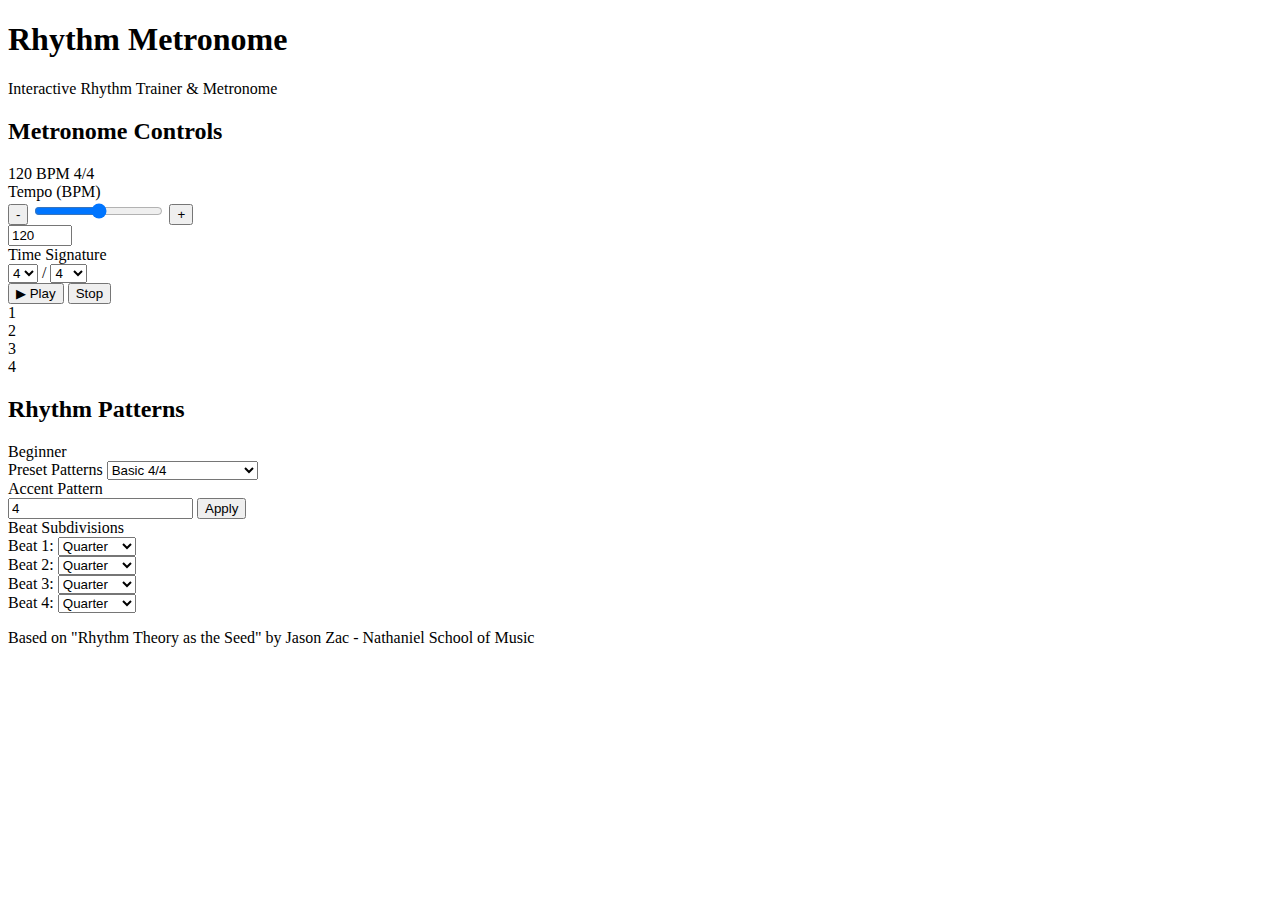
<file: index.html>
<!DOCTYPE html>
<!--suppress JSUnresolvedLibraryURL -->
<html lang="en">
<head>
    <meta charset="UTF-8">
    <meta name="viewport" content="width=device-width, initial-scale=1.0">
    <title>Rhythm Metronome - Interactive Rhythm Trainer</title>

    <!-- 4) YOUR MODULE'S CSS (Local file - replace "demo.css" with your module name) -->
    <link rel="stylesheet" href="css/rhythonika.css"/>

</head>
<body>
<div class="app">
    <header class="app__header">
        <h1 class="app__title">Rhythm Metronome</h1>
        <p class="app__subtitle">Interactive Rhythm Trainer & Metronome</p>
    </header>

    <main class="app__main">
        <!-- Metronome Module -->
        <div id="metronome-container" class="tonika-module rhythmmetronome rhythmmetronome--card">
            <div class="rhythmmetronome__header">
                <h2 class="rhythmmetronome__title">Metronome Controls</h2>
                <div class="rhythmmetronome__status">
                    <span class="rhythmmetronome__bpm">120 BPM</span>
                    <span class="rhythmmetronome__time-sig">4/4</span>
                </div>
            </div>

            <div class="rhythmmetronome__controls">
                <div class="rhythmmetronome__tempo-section">
                    <label class="rhythmmetronome__label" for="tempo-slider">Tempo (BPM)</label>
                    <div class="rhythmmetronome__tempo-controls">
                        <button class="tonika-btn rhythmmetronome__tempo-btn" data-action="decrease-tempo">-</button>
                        <input type="range" id="tempo-slider" class="tonika-input rhythmmetronome__tempo-slider"
                               min="40" max="200" value="120">
                        <button class="tonika-btn rhythmmetronome__tempo-btn" data-action="increase-tempo">+</button>
                    </div>
                    <label for="tempo-input"></label><input type="number" id="tempo-input" class="tonika-input rhythmmetronome__tempo-input"
                                                            min="40" max="200" value="120">
                </div>

                <div class="rhythmmetronome__time-signature-section">
                    <label class="rhythmmetronome__label">Time Signature</label>
                    <div class="rhythmmetronome__time-sig-controls">
                        <label for="time-sig-numerator"></label><select id="time-sig-numerator" class="tonika-select rhythmmetronome__time-sig-select">
                        <option value="2">2</option>
                        <option value="3">3</option>
                        <option value="4" selected>4</option>
                        <option value="5">5</option>
                        <option value="6">6</option>
                        <option value="7">7</option>
                        <option value="8">8</option>
                        <option value="9">9</option>
                    </select>
                        <span class="rhythmmetronome__time-sig-divider">/</span>
                        <label for="time-sig-denominator"></label><select id="time-sig-denominator" class="tonika-select rhythmmetronome__time-sig-select">
                        <option value="2">2</option>
                        <option value="4" selected>4</option>
                        <option value="8">8</option>
                        <option value="16">16</option>
                    </select>
                    </div>
                </div>

                <div class="rhythmmetronome__play-controls">
                    <button id="play-pause-btn" class="tonika-btn rhythmmetronome__play-btn rhythmmetronome__play-btn--primary">
                        <span class="rhythmmetronome__play-icon">▶</span>
                        <span class="rhythmmetronome__play-text">Play</span>
                    </button>
                    <button id="stop-btn" class="tonika-btn rhythmmetronome__stop-btn">Stop</button>
                </div>
            </div>

            <div class="rhythmmetronome__visual">
                <div class="rhythmmetronome__beat-indicator">
                    <div class="rhythmmetronome__beat rhythmmetronome__beat--active" data-beat="1">1</div>
                    <div class="rhythmmetronome__beat" data-beat="2">2</div>
                    <div class="rhythmmetronome__beat" data-beat="3">3</div>
                    <div class="rhythmmetronome__beat" data-beat="4">4</div>
                </div>
            </div>
        </div>

        <!-- Rhythm Pattern Module -->
        <div id="rhythm-pattern-container" class="tonika-module rhythmpattern rhythmpattern--card">
            <div class="rhythmpattern__header">
                <h2 class="rhythmpattern__title">Rhythm Patterns</h2>
                <div class="rhythmpattern__level-indicator">
                    <span class="rhythmpattern__level">Beginner</span>
                </div>
            </div>

            <div class="rhythmpattern__controls">
                <div class="rhythmpattern__preset-section">
                    <label class="rhythmpattern__label">Preset Patterns</label>
                    <label for="pattern-preset"></label><select id="pattern-preset" class="tonika-select rhythmpattern__preset-select">
                    <option value="basic">Basic 4/4</option>
                    <option value="accent-332">Accent Pattern 3+3+2</option>
                    <option value="accent-323">Accent Pattern 3+2+3</option>
                    <option value="accent-223">Accent Pattern 2+2+3</option>
                    <option value="triplet-mix">Mixed Subdivisions</option>
                    <option value="polyrhythm-32">Polyrhythm 3 over 2</option>
                    <option value="custom">Custom Pattern</option>
                </select>
                </div>

                <div class="rhythmpattern__accent-section">
                    <label class="rhythmpattern__label">Accent Pattern</label>
                    <div class="rhythmpattern__accent-controls">
                        <label for="accent-pattern"></label><input type="text" id="accent-pattern" class="tonika-input rhythmpattern__accent-input"
                                                                   placeholder="e.g., 3+3+2 or 2+2+2+3" value="4">
                        <button class="tonika-btn rhythmpattern__apply-btn" data-action="apply-accent">Apply</button>
                    </div>
                </div>

                <div class="rhythmpattern__subdivision-section">
                    <label class="rhythmpattern__label">Beat Subdivisions</label>
                    <div class="rhythmpattern__subdivision-grid">
                        <div class="rhythmpattern__beat-config" data-beat="1">
                            <span class="rhythmpattern__beat-label">Beat 1:</span>
                            <label>
                                <select class="tonika-select rhythmpattern__subdivision-select">
                                    <option value="quarter">Quarter</option>
                                    <option value="eighth">Eighth</option>
                                    <option value="triplet">Triplet</option>
                                    <option value="sixteenth">Sixteenth</option>
                                </select>
                            </label>
                        </div>
                        <div class="rhythmpattern__beat-config" data-beat="2">
                            <span class="rhythmpattern__beat-label">Beat 2:</span>
                            <label>
                                <select class="tonika-select rhythmpattern__subdivision-select">
                                    <option value="quarter">Quarter</option>
                                    <option value="eighth">Eighth</option>
                                    <option value="triplet">Triplet</option>
                                    <option value="sixteenth">Sixteenth</option>
                                </select>
                            </label>
                        </div>
                        <div class="rhythmpattern__beat-config" data-beat="3">
                            <span class="rhythmpattern__beat-label">Beat 3:</span>
                            <label>
                                <select class="tonika-select rhythmpattern__subdivision-select">
                                    <option value="quarter">Quarter</option>
                                    <option value="eighth">Eighth</option>
                                    <option value="triplet">Triplet</option>
                                    <option value="sixteenth">Sixteenth</option>
                                </select>
                            </label>
                        </div>
                        <div class="rhythmpattern__beat-config" data-beat="4">
                            <span class="rhythmpattern__beat-label">Beat 4:</span>
                            <label>
                                <select class="tonika-select rhythmpattern__subdivision-select">
                                    <option value="quarter">Quarter</option>
                                    <option value="eighth">Eighth</option>
                                    <option value="triplet">Triplet</option>
                                    <option value="sixteenth">Sixteenth</option>
                                </select>
                            </label>
                        </div>
                    </div>
                </div>
            </div>

            <div class="rhythmpattern__visualization">
                <div class="rhythmpattern__pattern-display">
                    <div class="rhythmpattern__pattern-bar"></div>
                </div>
            </div>
        </div>


    </main>

    <footer class="app__footer">
        <p class="app__credits">Based on "Rhythm Theory as the Seed" by Jason Zac - Nathaniel School of Music</p>
    </footer>
</div>

<script src="js/rhythonika.js"></script>
</body>
</html>
</file>
<file: css/rhythonika.css>
/* noinspection CssUnresolvedCustomProperty */

/* css/rhythonika.css */
.rhythonika { display: flex; flex-direction: column; gap: var(--spacing-md); }
.rhythonika__header { display: flex; flex-direction: column; gap: 2px; }
.rhythonika__title { font-weight: 700; }
.rhythonika__controls { display: flex; gap: var(--spacing-sm); align-items: end; flex-wrap: wrap; }
.rhythonika__field { display: flex; flex-direction: column; gap: 4px; min-width: 100px; }
.rhythonika__field--grow { flex: 1; }
.rhythonika__transport { margin-left: auto; }

/* NEW: Audio controls section */
.rhythonika__audio-controls {
    display: flex;
    gap: var(--spacing-sm);
    align-items: end;
    flex-wrap: wrap;
    padding: var(--spacing-sm);
    background: var(--color-bg-secondary);
    border-radius: var(--border-radius-md);
    border: var(--border-width) solid var(--color-border);
}

.rhythonika__status {
    display: flex;
    align-items: center;
    margin-left: auto;
}

.rhythonika__status-text {
    font-size: var(--font-size-sm);
    color: var(--color-text-muted);
    font-style: italic;
}

.rhythonika__volume {
    min-width: 80px;
}

.rhythonika__meter { display: flex; flex-direction: column; gap: var(--spacing-sm); }
.rhythonika__pills { display: flex; gap: 6px; flex-wrap: wrap; }
.rhythonika__pill { width: 16px; height: 16px; border-radius: var(--border-radius-sm); border: var(--border-width) solid var(--color-border); background: var(--color-bg-secondary); opacity: 0.9; }
.rhythonika__pill--accent { outline: 2px solid var(--color-accent); }
.rhythonika__pill--active { box-shadow: 0 0 0 2px var(--color-accent); filter: brightness(120%); }
.rhythonika__polyrow { display: flex; gap: 8px; }
.rhythonika__polydot { width: 10px; height: 10px; border-radius: 999px; background: var(--color-border); }
.rhythonika__polydot--a { background: var(--color-accent); }
.rhythonika__polydot--b { background: var(--color-text-muted); }
</file>
